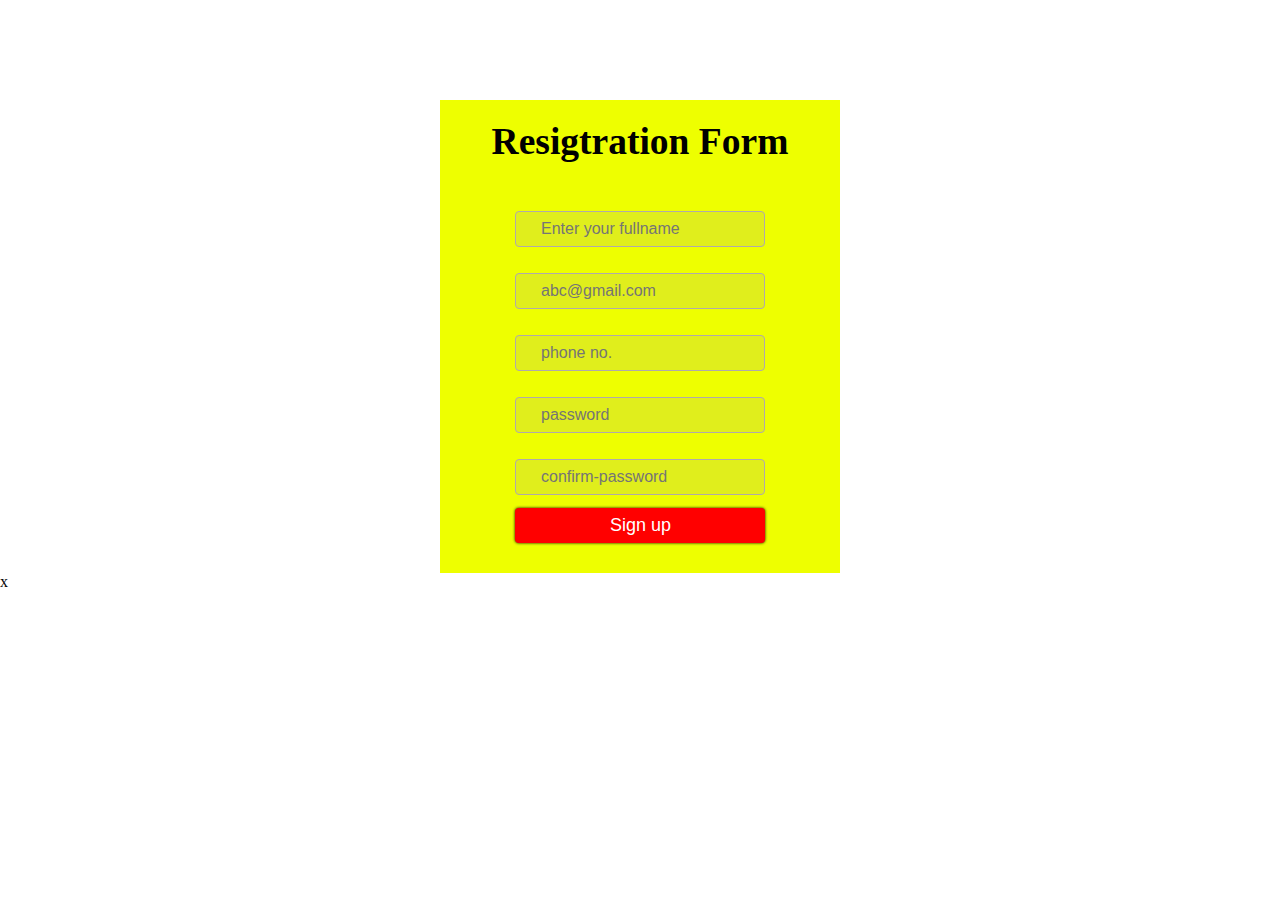
<file: index.html>
<!DOCTYPE html>
<html lang="en">

<head>
    <meta charset="UTF-8">
    <meta http-equiv="X-UA-Compatible" content="IE=edge">
    <meta name="viewport" content="width=device-width, initial-scale=1.0">
    <title>Document</title>
    <link rel="stylesheet" href="https://cdnjs.cloudflare.com/ajax/libs/font-awesome/6.2.1/css/all.min.css"
        integrity="sha512-MV7K8+y+gLIBoVD59lQIYicR65iaqukzvf/nwasF0nqhPay5w/9lJmVM2hMDcnK1OnMGCdVK+iQrJ7lzPJQd1w=="
        crossorigin="anonymous" referrerpolicy="no-referrer" />
    <link rel="stylesheet" href="style.css">
</head>

<body>
    <div class="container">
        <div class="header">
            <h2>Resigtration Form</h2>
        </div>
        <form class="form" id="form">
            <div class="form-control">
                <input id="name" type="text" autocomplete="off" name="name" id="username"
                    placeholder="Enter your fullname">
                <i class="fas fa-check-circle "></i>
                <i class="fas  fa-exclamation-circle"></i>
                <small></small>
            </div>

            <div class="form-control">
                <input id="email" type="email" autocomplete="off" name="email" id="username"
                    placeholder="abc@gmail.com">
                <i class="fas fa-check-circle "></i>
                <i class="fas  fa-exclamation-circle"></i>
                <small></small>
            </div>

            <div class="form-control">
                <input id="phone" type="number" autocomplete="off" name="phone" id="phone" placeholder="phone no.">
                <i class="fas fa-check-circle "></i>
                <i class="fas  fa-exclamation-circle"></i>
                <small></small>
            </div>

            <div class="form-control">
                <input id="password" type="password" autocomplete="off" name="password" id="password"
                    placeholder="password">
                <i class="fas fa-check-circle "></i>
                <i class="fas  fa-exclamation-circle"></i>
                <small></small>
            </div>


            <div class="form-control">
                <input id="confirm-password" type="password" autocomplete="off" name="confirm-password" id="username"
                    placeholder="confirm-password">
                <i class="fas fa-check-circle "></i>
                <i class="fas  fa-exclamation-circle"></i>
                <small></small>
            </div>
            <div>
                <input class="submit" type="submit" value="Sign up">
            </div>
        </form>
    </div>


    <script src="app.js"></script>
   
    x
</body>

</html>
</file>
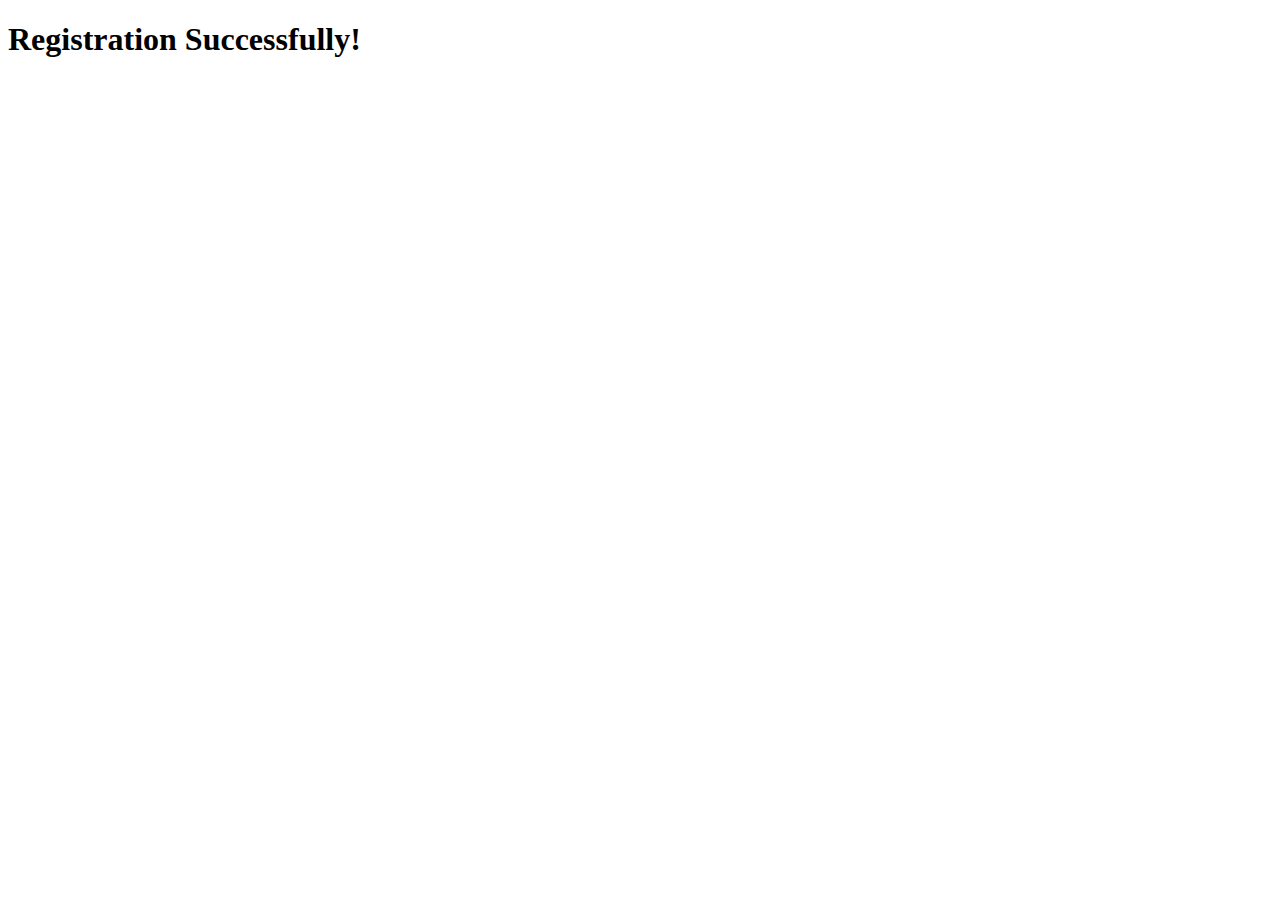
<file: secondpage.html>
<!DOCTYPE html>
<html lang="en">
<head>
    <meta charset="UTF-8">
    <meta http-equiv="X-UA-Compatible" content="IE=edge">
    <meta name="viewport" content="width=device-width, initial-scale=1.0">
    <title>Document</title>
</head>
<body>
    <h1>Registration Successfully!</h1>
</body>
</html>
</file>
<file: style.css>
* {
    padding: 0;
    margin: 0;
    box-sizing: border-box;
}

.container {
    background-color: rgb(238, 255, 0);
    width: 400px;
    /* min-height: 400px; */
    margin: auto;
    margin-top: 100px;
    display: flex;
    flex-wrap: wrap;
    justify-content: center;
    padding: 20px;
}

.header {
    margin-bottom: 25px;
    font-size: 25px;
}

.form {
    margin: 10px 0px;
    display: flex;
    flex-wrap: wrap;
    justify-content: center;
    align-items: center;
}

.form-control {
    margin: 13px 0px;
    position: relative;
    width: 250px;
}

.form-control.success input{
    border-color: #2ecc71;
}
.form-control.error input{
    border-color: #e74c3c;
}



.form-control i{
    position: absolute;
   right : 5px;
   top: 10px;
   visibility: hidden;
}



input {
    display: inline-block;
    padding: 8px 25px;
    font-size: 16px;
    outline: none;
    border: 1px solid rgb(176, 170, 170);
    width: 250px;
    background: rgba(220, 233, 37, 0.763);
    border-radius: 4px;
    position: relative;

}



.form-control.success i.fa-check-circle{
    color: #2ecc71;
    visibility: visible;
}
.form-control.error i.fa-exclamation-circle{
    color: #e74c3c;
    visibility: visible;
}



.form-control.error small {
    display: block;
    font-size: 15px;
    text-align: center;
    color: red;
}
.form-control.success small {
    visibility: hidden;
    display: block;
    font-size: 15px;
    text-align: center;
    color: red;
}

input[type=submit] {
    padding: 7px 95px;
    font-size: 18px;
    color: white;
    background-color: red;
    border: none;
    box-shadow: 0px 0px 3px black;
    cursor: pointer;
}

input[type=submit]:hover {
    background-color: rgba(255, 0, 0, 0.669);
}
</file>
